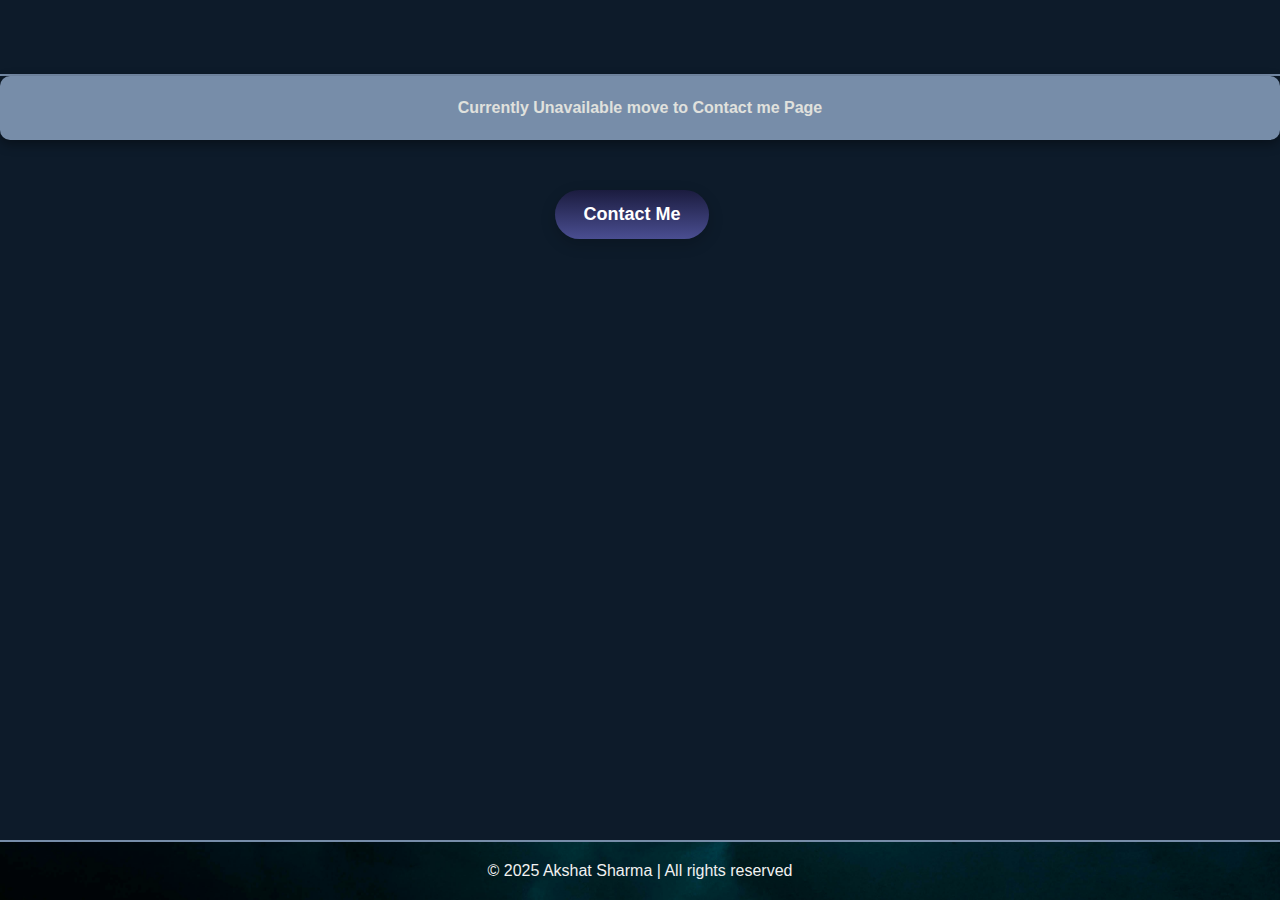
<file: projects.html>
<!DOCTYPE html>
<html lang="en">
<head>
    <meta charset="UTF-8">
    <meta name="viewport" content="width=device-width, initial-scale=1.0">
    <title>AS Portfolio</title>
    <link rel="stylesheet" href="style.css">
    <link rel="icon" href="pic-content/favicon.png" type="image/x-icon">
</head>
<body>
    <header>
        <nav id="navibar">
            <!--target="_main" if required-->
            <a href="index.html"><img id="logo" src="pic-content/logo.png" alt="AS"></a>
            <div>
                <a href="index.html" >Home</a>
                <a href="aboutme.html">About me</a>
                <a href="skills.html">Skills</a>
                <a href="projects.html">Projects</a>
                <a href="contact.html">Contact me</a>
            </div>
        </nav>
    </header>
    <hr>
    <main>
        <div class="skill">Currently Unavailable move to Contact me Page</div>
        <div class="project-button-container">
            <a href="contact.html" class="about-link">
                <button class="beautiful-button">
                    Contact Me
                </button>
            </a>
        </div>
    </main>
    <hr>
    <footer>
        <div id="con">
            <p>© 2025 Akshat Sharma | All rights reserved</p>
        </div>
    </footer>
</body>
</html>
</file>
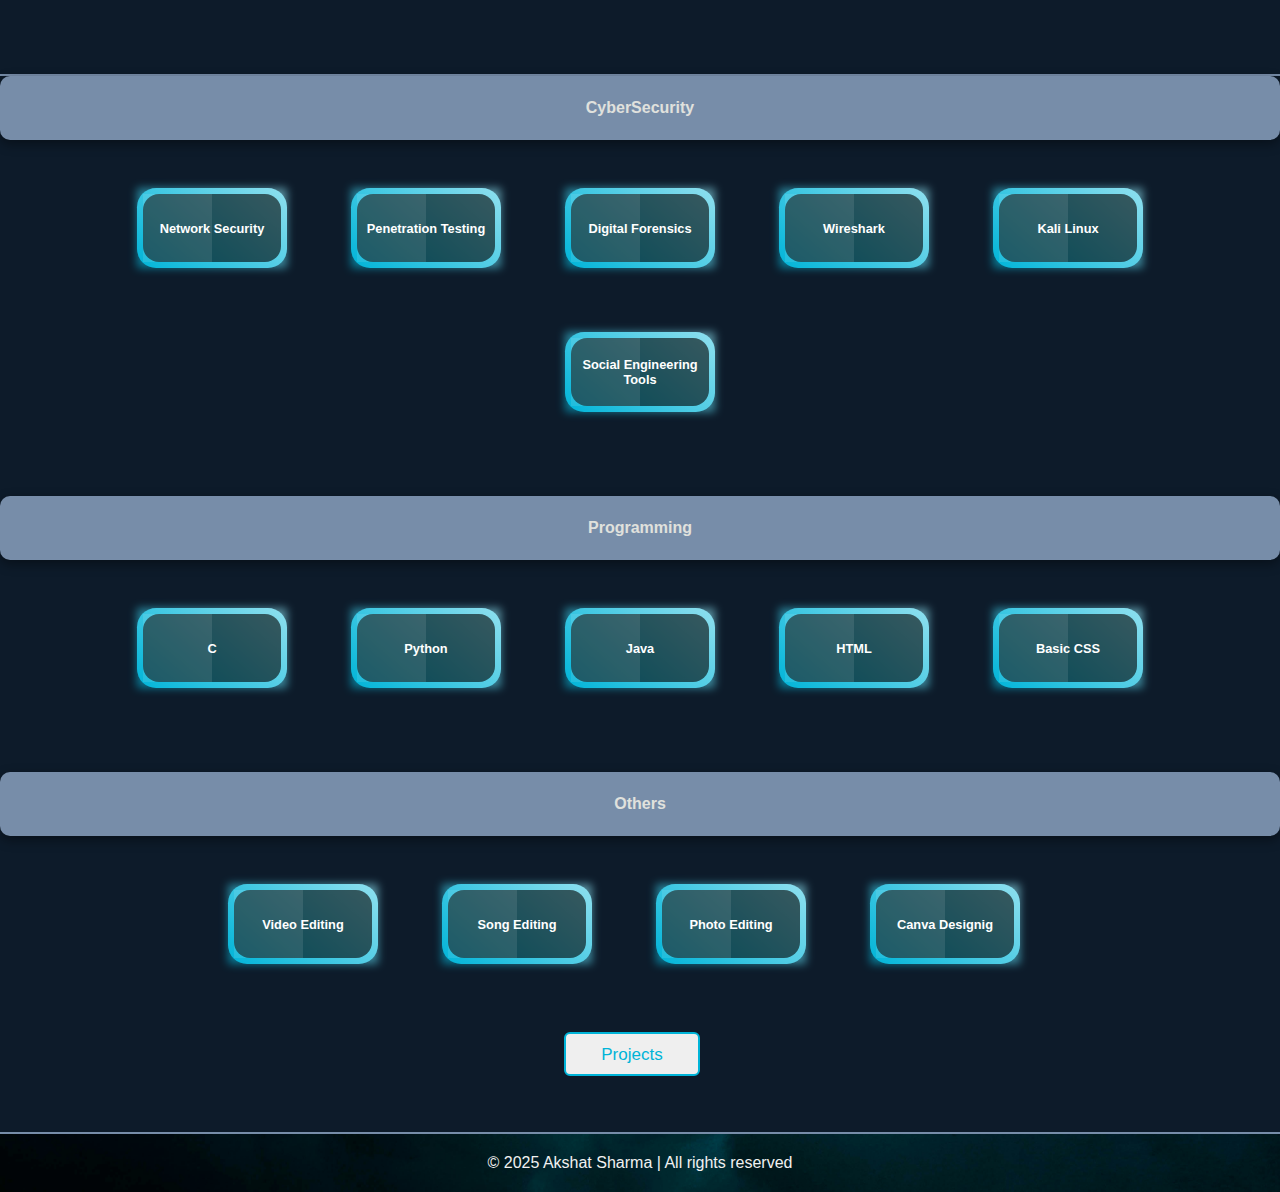
<file: skills.html>
<!DOCTYPE html>
<html lang="en">
<head>
    <meta charset="UTF-8">
    <meta name="viewport" content="width=device-width, initial-scale=1.0">
    <title>AS Portfolio</title>
    <link rel="stylesheet" href="style.css">
    <link rel="icon" href="pic-content/favicon.png" type="image/x-icon">
</head>
<body>
    <header>
        <nav id="navibar">
            <!--target="_main" if required-->
            <a href="index.html"><img id="logo" src="pic-content/logo.png" alt="AS"></a>
            <div>
                <a href="index.html" >Home</a>
                <a href="aboutme.html">About me</a>
                <a href="skills.html">Skills</a>
                <a href="projects.html">Projects</a>
                <a href="contact.html">Contact me</a>
            </div>
        </nav>
    </header>
    <hr>
    <main>
        <section >
           <div class="skill">CyberSecurity</div>
           <div id="skills-section">
                <div class="card1">
                    <span></span>
                        <div class="content">Network Security</div>
                </div>
                <div class="card1">
                    <span></span>
                        <div class="content">Penetration Testing</div>
                </div>
                <div class="card1">
                    <span></span>
                        <div class="content">Digital Forensics</div>
                </div>
                <div class="card1">
                    <span></span>
                        <div class="content">Wireshark</div>
                </div>
                <div class="card1">
                    <span></span>
                        <div class="content">Kali Linux</div>
                </div>
                <div class="card1">
                    <span></span>
                        <div class="content">Social Engineering Tools</div>
                </div>
            </div>
           <br>
           <br>
           <div class="skill">Programming</div>
           <div id="skills-section">
            <div class="card1">
                <span></span>
                    <div class="content">C</div>
            </div>
            <div class="card1">
                <span></span>
                    <div class="content">Python</div>
            </div>
            <div class="card1">
                <span></span>
                    <div class="content">Java</div>
            </div>
            <div class="card1">
                <span></span>
                    <div class="content">HTML</div>
            </div>
            <div class="card1">
                <span></span>
                    <div class="content">Basic CSS</div>
            </div>
        </div>
           <br>
           <br>
           <div class="skill">Others</div>
           <div id="skills-section">
            <div class="card1">
                <span></span>
                    <div class="content">Video Editing</div>
            </div>
            <div class="card1">
                <span></span>
                    <div class="content">Song Editing</div>
            </div>
            <div class="card1">
                <span></span>
                    <div class="content">Photo Editing</div>
            </div>
            <div class="card1">
                <span></span>
                    <div class="content">Canva Designig</div>
            </div>
            <br>
            <br>
            </div>
            <div class="project-button-container">
                <a href="projects.html" class="about-link">
                    <button class="projectbut">Projects</button>
                </a>
            </div>
            <br>
            <br>
        </section>
    </main>
    <hr>
    <footer>
        <div id="con">
            <p>© 2025 Akshat Sharma | All rights reserved</p>
        </div>
    </footer>
</body>
</html>
</file>
<file: style.css>
/* GLOBAL STYLES */
* {
    margin: 0;
    padding: 0;
    box-sizing: border-box;
}

body {
    min-height: 100vh;
    display: flex;
    flex-direction: column;
    font-family: sans-serif;
    background-color: #0d1b2a;
    overflow-x: hidden;
    animation: fadeSlideUp 0.6s ease;
}

hr {
    border: none;
    height: 2px;
    background-color: #778da9; /* Light blue */
  }
  

/* Animations */
.fade-in-section {
    opacity: 0;
    transform: translateY(20px);
    animation: fadeInUp 1.2s ease-out forwards;
}

@keyframes fadeInUp {
    to {
        opacity: 1;
        transform: translateY(0);
    }
}

a {
    color: white;
    text-decoration: none;
    font-weight: bold;
    margin-right: 16px;
    transition: color 0.4s ease;
}

a:hover {
    color: #03a9f4;
}

/* NAVIGATION BAR */
#navibar {
    display: flex;
    justify-content: space-between;
    align-items: center;
    flex-wrap: wrap;
    padding: 10px 30px;
    background: url('pic-content/navi.jpg') center/cover no-repeat;
    min-height: 60px;
    animation: slideDown 1s ease-in-out forwards;
    opacity: 0;
}

@keyframes slideDown {
    to {
        opacity: 1;
        transform: translateY(0);
    }
}

#logo {
    height: 50px;
    width: 50px;
    object-fit: contain;
}

/* FOOTER */
footer {
    text-align: center;
    color: #f1f1f1;
    padding: 20px;
    background: url('pic-content/navi.jpg') center/cover no-repeat;
}

/* MAIN SECTION */
main {
    flex: 1;
    width: 100%;
}

/* INTRO SECTION */
#video-wrapper {
    position: relative;
    z-index: 1;
    overflow: hidden;
}

#bg-video {
    position: absolute;
    top: 0;
    left: 0;
    width: 100%;
    height: 100%;
    object-fit: cover;
    z-index: -1;
    opacity: 0;
    animation: fadeInVideo 2.5s ease-in-out forwards;
    pointer-events: none;
}

@keyframes fadeInVideo {
    to {
        opacity: 0.4;
    }
}

#intro, #emoji-triangle, #code-showcase {
    position: relative;
    z-index: 2;
    background: transparent !important;
}

#intro {
    display: flex;
    flex-wrap: wrap;
    align-items: center;
    justify-content: center;
    gap: 40px;
    min-height: 35vh;
    padding: 44px 20px;
    position: relative;
    overflow: hidden;
}

#ak_pic {
    height: 300px;
    width: 300px;
    border-radius: 50%;
    object-fit: cover;
    pointer-events: none;
    -webkit-user-drag: none;
    user-select: none;
    color: #f1f1f1;
}

.img-overlay {
    position: absolute;
    top: 0;
    left: 0;
    width: 100%;
    height: 100%;
    background-color: transparent;
    z-index: 2;
}

#aboutak {
    max-width: 800px;
    background-color: rgba(65, 90, 119, 0.6);
    padding: 20px 30px;
    border-radius: 10px;
    color: #e0e1dd;
    font-size: 18px;
    box-shadow: 0 4px 12px rgba(0, 0, 0, 0.4);
}

#typing-text {
    color: #ffffff;
    font-weight: 500;
}

.cursor {
    display: inline-block;
    width: 1px;
    background-color: white;
    animation: blink 1s step-start infinite;
    margin-left: 3px;
}

@keyframes blink {
    50% {
        opacity: 0;
    }
}

/* BUTTON SECTION */
.about-button-section {
    display: flex;
    justify-content: center;
    margin-top: 20px;
  }
  
  .about-button-container {
    display: flex;
    justify-content: center;
    align-items: center;
    background: linear-gradient(90deg, #03a9f4, #f441a5);
    padding: 5px 3px;
    border-radius: 999px;
    transition: all 0.4s ease;
    position: relative;
    width: fit-content;
  }

  .about-button {
    font-size: 1.2em;
    padding: 0.6em 1.8em;
    border-radius: 999px;
    border: none;
    background-color: #000;
    color: #fff;
    cursor: pointer;
    box-shadow: 2px 2px 3px #000000b4;
    display: inline-block;
    position: relative;
    z-index: 1;
  }
  
  .about-button-container::before {
    content: "";
    position: absolute;
    inset: 0;
    margin: auto;
    border-radius: 999px;
    z-index: -1;
    filter: blur(0);
    transition: filter 0.4s ease;
  }
  
  .about-button-container:hover::before {
    background: linear-gradient(90deg, #03a9f4, #f441a5);
    filter: blur(1.2em);
  }
  
  .about-button-container:active::before {
    filter: blur(0.2em);
  }
    
  .about-link {
    text-decoration: none;
    display: inline-block;
  }
  


/* CODE SHOWCASE */
#code-showcase {
    padding: 30px 0;
}

.codepics-wrapper {
    max-width: 1100px;
    margin: 0 auto;
    padding: 44px 20px;
}

.codepics {
    display: flex;
    flex-wrap: wrap;
    justify-content: center;
    gap: 20px;
}

.codepic {
    height: 200px;
    width: 200px;
    border-radius: 20px;
    background-color: #415a77;
    object-fit: cover;
    padding: 10px;
    transition: transform 0.4s ease-in-out;
}

.codepic:hover {
    transform: scale(1.05);
}



/*About me Page*/
#int {
    display: flex;
    flex-wrap: wrap;
    align-items: center;
    justify-content: center;
    gap: 60px;
    margin: 100px;
    min-height: 35vh;
    padding: 44px 20px;
    position: relative;
    overflow: hidden;
}

#aks_pic {
    position: relative;
    top: 10px;
    left: 65px;
    height: 400px;
    width: 400px;
    padding: 45px 45px;
    border-radius: 50%;
    object-fit: cover;
    pointer-events: none;
    -webkit-user-drag: none;
    user-select: none;
    color: #f1f1f1;
}

#aboutaks {
    max-width: 800px;
    background-color: rgba(65, 90, 119, 0.6);
    padding: 20px 30px;
    border-radius: 10px;
    color: #e0e1dd;
    font-size: 18px;
    box-shadow: 0 4px 12px rgba(0, 0, 0, 0.4);
}

#grade-section {
    display: flex;
    justify-content: center;
    align-items: center;
    gap: 60px;
    margin: 20px 0 90px; /* Reduced top margin */
    flex-wrap: wrap;
  }
  
  .grade {
    background-color: #e0e1dd;
    color: #1b263b;
    font-size: 24px;
    font-weight: bold;
    padding: 20px 30px;
    border-radius: 10px;
    text-align: center;
    box-shadow: 0 4px 12px rgba(0, 0, 0, 0.4);
    min-width: 120px;
    line-height: 1.5;
  }
  
  .grade span {
    display: block;
    font-size: 16px;
    font-weight: normal;
    margin-top: 5px;
  }

  .education {
    background-color: #e0e1dd;
    color: #1b263b;
    font-size: 24px;
    font-weight: bold;
    padding: 20px 30px;
    border-radius: 10px;
    text-align: center;
    box-shadow: 0 4px 12px rgba(0, 0, 0, 0.4);
    min-width: 120px;
    line-height: 1.5;
  }

  .card-section {
    display: flex;
    flex-wrap: wrap;
    justify-content: center;   /* Center cards horizontally */
    gap: 40px;                 /* Space between cards */
    padding: 30px 15px;
  }
  
  .card {
    width: 300px;
    height: 200px;
    background-color: #4158D0;
    background-image: linear-gradient(43deg, #ffe5d9 0%, #ffcad4 46%, #f4acb7 100%);
    border-radius: 8px;
    color: white;
    overflow: hidden;
    position: relative;
    transform-style: preserve-3d;
    perspective: 1000px;
    transition: all 0.5s cubic-bezier(0.23, 1, 0.320, 1);
    cursor: pointer;
    /* Removed margin-left */
  }
  
  .card-content {
    padding: 20px;
    position: relative;
    z-index: 1;
    display: flex;
    flex-direction: column;
    gap: 10px;
    color: #415a77;
    align-items: center;
    justify-content: center;
    text-align: center;
    height: 100%;
  }
  
  .card-content .card-title {
    font-size: 24px;
    font-weight: 700;
    color: inherit;
    text-transform: uppercase;
  }
  
  .card-content .card-para {
    color: inherit;
    opacity: 0.8;
    font-size: 14px;
  }
  
  .card:hover {
    transform: rotateY(10deg) rotateX(10deg) scale(1.05);
    box-shadow: 0 10px 20px rgba(0, 0, 0, 0.2);
  }
  
  .card:before,
  .card:after {
    content: "";
    position: absolute;
    top: 0;
    width: 100%;
    height: 100%;
    background: linear-gradient(transparent, rgba(0, 0, 0, 0.1));
    transition: transform 0.5s cubic-bezier(0.23, 1, 0.320, 1);
    z-index: 1;
  }
  
  .card:before {
    left: 0;
  }
  
  .card:hover:before {
    transform: translateX(-100%);
  }
  
  .card:after {
    right: 0;
  }
  
  .card:hover:after {
    transform: translateX(100%);
  }
  
  .timeline {
    position: relative;
    max-width: 800px;
    margin: 50px auto;
    padding-left: 40px;
    border-left: 4px solid #caf0f8; /* blue vertical line */
}

.timeline::before {
    content: '';
    position: absolute;
    left: 0;
    top: 0;
    width: 4px;
    height: 100%;
    background: #90e0ef;
    box-shadow: 0 0 10px #90e0ef, 0 0 20px #90e0ef;
}

.timeline p {
    position: relative;
    background-color: #1e293b;
    padding: 20px;
    border-radius: 10px;
    margin: 30px 0;
    box-shadow: 0 4px 12px rgba(0, 0, 0, 0.3);
    transition: all 0.3s ease;
}

.timeline p:hover {
    transform: scale(1.02);
    box-shadow: 0 0 15px #caf0f8;
}

.timeline p::before {
    content: '';
    position: absolute;
    left: -28px;
    top: 20px;
    width: 15px;
    height: 15px;
    background-color: #90e0ef;
    border-radius: 50%;
    box-shadow: 0 0 10px #90e0ef;
}

.timeline strong {
    color: #00b4d8;
    display: block;
    margin-bottom: 5px;
    font-size: 1.1em;
}

.journey {
    color: #e0e1dd;
}



.skills-sec {
    margin-left: 50%;
    margin-bottom: 20px;
}

button2 {
    position: relative;
    padding: 10px 20px;
    border-radius: 7px;
    border: 1px solid rgb(61, 106, 255);
    font-size: 14px;
    text-transform: uppercase;
    font-weight: 600;
    letter-spacing: 2px;
    background: transparent;
    color: #fff;
    overflow: hidden;
    box-shadow: 0 0 0 0 transparent;
    -webkit-transition: all 0.2s ease-in;
    -moz-transition: all 0.2s ease-in;
    transition: all 0.2s ease-in;
  }
  
  button2:hover {
    background: rgb(61, 106, 255);
    box-shadow: 0 0 30px 5px rgba(0, 142, 236, 0.815);
    -webkit-transition: all 0.2s ease-out;
    -moz-transition: all 0.2s ease-out;
    transition: all 0.2s ease-out;
  }
  
  button2:hover::before {
    -webkit-animation: sh02 0.5s 0s linear;
    -moz-animation: sh02 0.5s 0s linear;
    animation: sh02 0.5s 0s linear;
  }
  
  button2::before {
    content: '';
    display: block;
    width: 0px;
    height: 86%;
    position: absolute;
    top: 7%;
    left: 0%;
    opacity: 0;
    background: #fff;
    box-shadow: 0 0 50px 30px #fff;
    -webkit-transform: skewX(-20deg);
    -moz-transform: skewX(-20deg);
    -ms-transform: skewX(-20deg);
    -o-transform: skewX(-20deg);
    transform: skewX(-20deg);
  }
  
  @keyframes sh02 {
    from {
      opacity: 0;
      left: 0%;
    }
  
    50% {
      opacity: 0.2;
    }
  
    to {
      opacity: 0;
      left: 100%;
    }
  }
  
  button2:active {
    box-shadow: 0 0 0 0 transparent;
    -webkit-transition: box-shadow 0.2s ease-in;
    -moz-transition: box-shadow 0.2s ease-in;
    transition: box-shadow 0.2s ease-in;
  }
  .grade,
.education {
  animation: fadeInUp 0.8s ease-out forwards;
  opacity: 0;
}

.grade:nth-child(1) { animation-delay: 0.2s; }
.grade:nth-child(2) { animation-delay: 0.4s; }
.grade:nth-child(3) { animation-delay: 0.6s; }

.card {
    animation: fadeInUp 0.8s ease-out forwards;
    opacity: 0;
  }
  
  .card:nth-child(1) { animation-delay: 0.2s; }
  .card:nth-child(2) { animation-delay: 0.4s; }
  .card:nth-child(3) { animation-delay: 0.6s; }
  .card:nth-child(4) { animation-delay: 0.8s; }
  
  .timeline p {
    animation: fadeInUp 0.8s ease-out forwards;
    opacity: 0;
  }
  
  .timeline p:nth-child(1) { animation-delay: 0.3s; }
  .timeline p:nth-child(2) { animation-delay: 0.6s; }
  .timeline p:nth-child(3) { animation-delay: 0.9s; }
  
  .animate-on-scroll {
    opacity: 0;
    transform: translateY(40px);
    transition: opacity 0.6s ease-out, transform 0.6s ease-out;
  }
  
  .animate-on-scroll.visible {
    opacity: 1;
    transform: translateY(0);
  }

  @keyframes fadeInUp {
    from {
      opacity: 0;
      transform: translateY(40px);
    }
    to {
      opacity: 1;
      transform: translateY(0);
    }
  }
  
  @keyframes fadeIn {
    from {
      opacity: 0;
    }
    to {
      opacity: 1;
    }
  }


/* RESPONSIVE STYLES */
@media screen and (max-width: 768px) {
    #intro {
        flex-direction: column;
        text-align: center;
    }

    #ak_pic {
        height: 200px;
        width: 200px;
    }

    #aboutak {
        font-size: 14px;
    }

    #navibar {
        flex-direction: column;
        padding: 14px;
        font-size: 12px;
    }

    .codepic {
        height: 150px;
        width: 150px;
    }

    #int {
        flex-direction: column;
        margin: 40px 20px;
        gap: 30px;
        padding: 20px;
      }
    
      #aks_pic {
        width: 250px;
        height: 250px;
        left: 0;
        top: 0;
        padding: 20px;
      }
    
      #aboutaks {
        font-size: 14px;
        padding: 15px;
        text-align: center;
      }
    
      #grade-section {
        gap: 20px;
        flex-direction: column;
        margin: 20px 10px;
        margin-top: 10px;
        margin-bottom: 30px;
      }
    
      .skills-sec {
        margin-left: 0;
        text-align: center;
      }
    
      .card {
        width: 80%;
        height: auto;
      }

      .education {
        background-color: #e0e1dd;
        color: #1b263b;
        font-size: 16px;
        font-weight: bold;
        padding: 20px 30px;
        border-radius: 10px;
        text-align: center;
        box-shadow: 0 4px 12px rgba(0, 0, 0, 0.4);
        min-width: 120px;
        line-height: 1.5;
      }
    
      .card-content .card-title {
        font-size: 14px;
      }
    
      .timeline {
        padding-left: 40px;
        margin: 30px 10px;
      }
    
      .timeline p {
        padding: 25px;
      }

}

@media screen and (max-width: 480px) {
    #ak_pic {
        height: 160px;
        width: 160px;
    }

    #aboutak {
        font-size: 12px;
        padding: 15px 20px;
    }

    .codepic {
        height: 120px;
        width: 120px;
    }

    #navibar {
        gap: 10px;
    }
}


/*Skills Page*/
#skills-section {
  display: flex;
  justify-content: center;
  align-items: center;    
  gap: 2em;               
  flex-wrap: wrap;        
  padding: 2em;          
}


.skill {
  background-color: #778da9;
  color: #e0e1dd;
  font-size: 16px;
  font-weight: bold;
  padding: 20px 30px;
  border-radius: 10px;
  text-align: center;
  box-shadow: 0 4px 12px rgba(0, 0, 0, 0.4);
  min-width: 120px;
  line-height: 1.5;
}


.card1 {
  position: relative;
  width: 150px;
  height: 80px;
  color: #fff;
  transition: 0.5s;
  cursor: pointer;
  margin: 1em;
}

.card1:hover {
  transform: translateY(-20px);
}

.card1::before {
  content: '';
  width: 100%;
  height: 100%;
  position: absolute;
  top: 0;
  left: 0;
  background: linear-gradient(40deg, #00b4d8, #90e0ef);
  border-radius: 1.2em;
}

.card1::after {
  content: '';
  position: absolute;
  top: 0;
  left: 0;
  width: 100%;
  height: 100%;
  background: linear-gradient(40deg, #00b4d8, #90e0ef);
  filter: blur(4px);
  opacity: 0.6;
}

.card1 span {
  position: absolute;
  top: 6px;
  left: 6px;
  right: 6px;
  bottom: 6px;
  background-color: rgba(0, 0, 0, 0.6);
  z-index: 2;
  border-radius: 1em;
}

.card1 span::before {
  content: '';
  position: absolute;
  top: 0;
  left: 0;
  width: 50%;
  height: 100%;
  background-color: rgba(255, 255, 255, 0.1);
}

.card1 .content {
  position: relative;
  padding: 10px;
  z-index: 10;
  width: 100%;
  height: 100%;
  display: flex;
  align-items: center;
  justify-content: center;
  font-weight: 800;
  font-size: 0.8em;
  text-align: center;
}

 @keyframes fadeSlideUp {
  0% {
    opacity: 0;
    transform: translateY(30px);
  }
  100% {
    opacity: 1;
    transform: translateY(0);
  }
}

.card1:nth-child(1) { animation-delay: 0.1s; }
.card1:nth-child(2) { animation-delay: 0.2s; }
.card1:nth-child(3) { animation-delay: 0.3s; }
.card1:nth-child(4) { animation-delay: 0.4s; }
.card1:nth-child(5) { animation-delay: 0.5s; }
.card1:nth-child(6) { animation-delay: 0.6s; } 

.project-button-container {
  display: flex;
  justify-content: center;
  align-items: center;
}

.projectbut {
  --color: #00b4d8;
  font-family: inherit;
  display: inline-block;
  width: 8em;
  height: 2.6em;
  line-height: 2.5em;
  margin: 20px;
  position: relative;
  cursor: pointer;
  overflow: hidden;
  border: 2px solid var(--color);
  transition: color 0.5s;
  z-index: 1;
  font-size: 17px;
  border-radius: 6px;
  font-weight: 500;
  color: var(--color);
}

.projectbut:before {
  content: "";
  position: absolute;
  z-index: -1;
  background: var(--color);
  height: 150px;
  width: 200px;
  border-radius: 50%;
}

.projectbut:hover {
  color: #03045e;
}

.projectbut:before {
  top: 100%;
  left: 100%;
  transition: all 0.7s;
}

.projectbut:hover:before {
  top: -30px;
  left: -30px;
}

.projectbut:active:before {
  background: #00b4d8;
  transition: background 0s;
}

.beautiful-button {
  position: relative;
  display: inline-block;
  background: linear-gradient(to bottom, #1b1c3f, #4a4e91);
  color: white;
  font-family: "Segoe UI", sans-serif;
  font-weight: bold;
  font-size: 18px;
  border: none;
  border-radius: 30px;
  padding: 14px 28px;
  cursor: pointer;
  box-shadow: 0 5px 15px rgba(0, 0, 0, 0.2);
  animation: button-shimmer 2s infinite;
  transition: all 0.3s ease-in-out;
  margin-top: 50px;
}


.beautiful-button:hover {
  background: linear-gradient(to bottom, #2c2f63, #5b67b7);
  animation: button-particles 1s ease-in-out infinite;
  transform: translateY(-2px);
}


.beautiful-button:active {
  transform: scale(0.95);
  box-shadow: 0 2px 10px rgba(0, 0, 0, 0.3);
}

@keyframes button-shimmer {
  0% {
    background-position: left top;
  }

  100% {
    background-position: right bottom;
  }
}


@keyframes button-particles {
  0% {
    background-position: left top;
  }

  100% {
    background-position: right bottom;
  }
}


/*contact me page*/
#video-rapper {
  position: fixed;
  top: 0;
  left: 0;
  height: 100%;
  width: 100%;
  overflow: hidden;
  z-index: -1;
}

#bgr-video {
  min-width: 100%;
  min-height: 100%;
  object-fit: cover;
}

#main-con {
  display: flex; 
  justify-content: center; 
  align-items: center; 
  min-height: 80vh; 
}

.form {
  display: flex;
  flex-direction: column;
  gap: 10px;
  max-width: 450px;
  max-height: 700px;
  background-color: rgba(255, 255, 255, 0.8); /* Added transparency here */
  padding: 20px;
  border-radius: 20px;
  position: relative;
}

.title {
  font-size: 28px;
  color: royalblue;
  font-weight: 600;
  letter-spacing: -1px;
  position: relative;
  display: flex;
  align-items: center;
  padding-left: 30px;
}

.title::before, .title::after {
  position: absolute;
  content: "";
  height: 16px;
  width: 16px;
  border-radius: 50%;
  left: 0px;
  background-color: royalblue;
}

.title::before {
  width: 18px;
  height: 18px;
  background-color: royalblue;
}

.title::after {
  width: 18px;
  height: 18px;
  animation: pulse 1s linear infinite;
}

.message, .signin {
  color: rgba(88, 87, 87, 0.822);
  font-size: 14px;
}

.signin {
  text-align: center;
}

.signin a {
  color: royalblue;
}

.signin a:hover {
  text-decoration: underline royalblue;
}

.flex {
  display: flex;
  width: 100%;
  gap: 6px;
}

.form label {
  position: relative;
}

.form label .input {
  width: 100%;
  padding: 10px 10px 20px 10px;
  outline: 0;
  border: 1px solid rgba(105, 105, 105, 0.397);
  border-radius: 10px;
}

.form label .input + span {
  position: absolute;
  left: 10px;
  top: 15px;
  color: grey;
  font-size: 0.9em;
  cursor: text;
  transition: 0.3s ease;
}

.form label .input:placeholder-shown + span {
  top: 15px;
  font-size: 0.9em;
}

.form label .input:focus + span, .form label .input:valid + span {
  top: 30px;
  font-size: 0.7em;
  font-weight: 600;
}

.form label .input:valid + span {
  color: green;
}

.submit {
  border: none;
  outline: none;
  background-color: royalblue;
  padding: 10px;
  border-radius: 10px;
  color: #fff;
  font-size: 16px;
  transform: .3s ease;
}

.submit:hover {
  background-color: rgb(56, 90, 194);
}

@keyframes pulse {
  from {
    transform: scale(0.9);
    opacity: 1;
  }

  to {
    transform: scale(1.8);
    opacity: 0;
  }
}


/* RESPONSIVE STYLES */
@media screen and (max-width: 768px) {
  #intro {
      flex-direction: column;
      text-align: center;
  }

  #ak_pic {
      height: 200px;
      width: 200px;
  }

  #aboutak {
      font-size: 14px;
  }

  #navibar {
      flex-direction: column;
      padding: 14px;
      font-size: 12px;
  }

  .codepic {
      height: 150px;
      width: 150px;
  }

  #int {
      flex-direction: column;
      margin: 40px 20px;
      gap: 30px;
      padding: 20px;
    }
  
    #aks_pic {
      width: 250px;
      height: 250px;
      left: 0;
      top: 0;
      padding: 20px;
    }
  
    #aboutaks {
      font-size: 14px;
      padding: 15px;
      text-align: center;
    }
  
    #grade-section {
      gap: 20px;
      flex-direction: column;
      margin: 20px 10px;
      margin-top: 10px;
      margin-bottom: 30px;
    }
  
    .skills-sec {
      margin-left: 0;
      text-align: center;
    }
  
    .card {
      width: 80%;
      height: auto;
    }

    .education {
      background-color: #e0e1dd;
      color: #1b263b;
      font-size: 16px;
      font-weight: bold;
      padding: 20px 30px;
      border-radius: 10px;
      text-align: center;
      box-shadow: 0 4px 12px rgba(0, 0, 0, 0.4);
      min-width: 120px;
      line-height: 1.5;
    }
  
    .card-content .card-title {
      font-size: 14px;
    }
  
    .timeline {
      padding-left: 40px;
      margin: 30px 10px;
    }
  
    .timeline p {
      padding: 25px;
    }

    .form {
      max-width: 90%;
      width: auto;
    }
  
    .flex {
      flex-direction: column;
    }
  
    .form label .input {
      width: 100%;
    }
  
    #bgr-video {
      object-fit: cover;
    }

}

@media screen and (max-width: 480px) {
  #ak_pic {
      height: 160px;
      width: 160px;
  }

  #aboutak {
      font-size: 12px;
      padding: 15px 20px;
  }

  .codepic {
      height: 120px;
      width: 120px;
  }

  #navibar {
      gap: 10px;
  }
}
</file>
